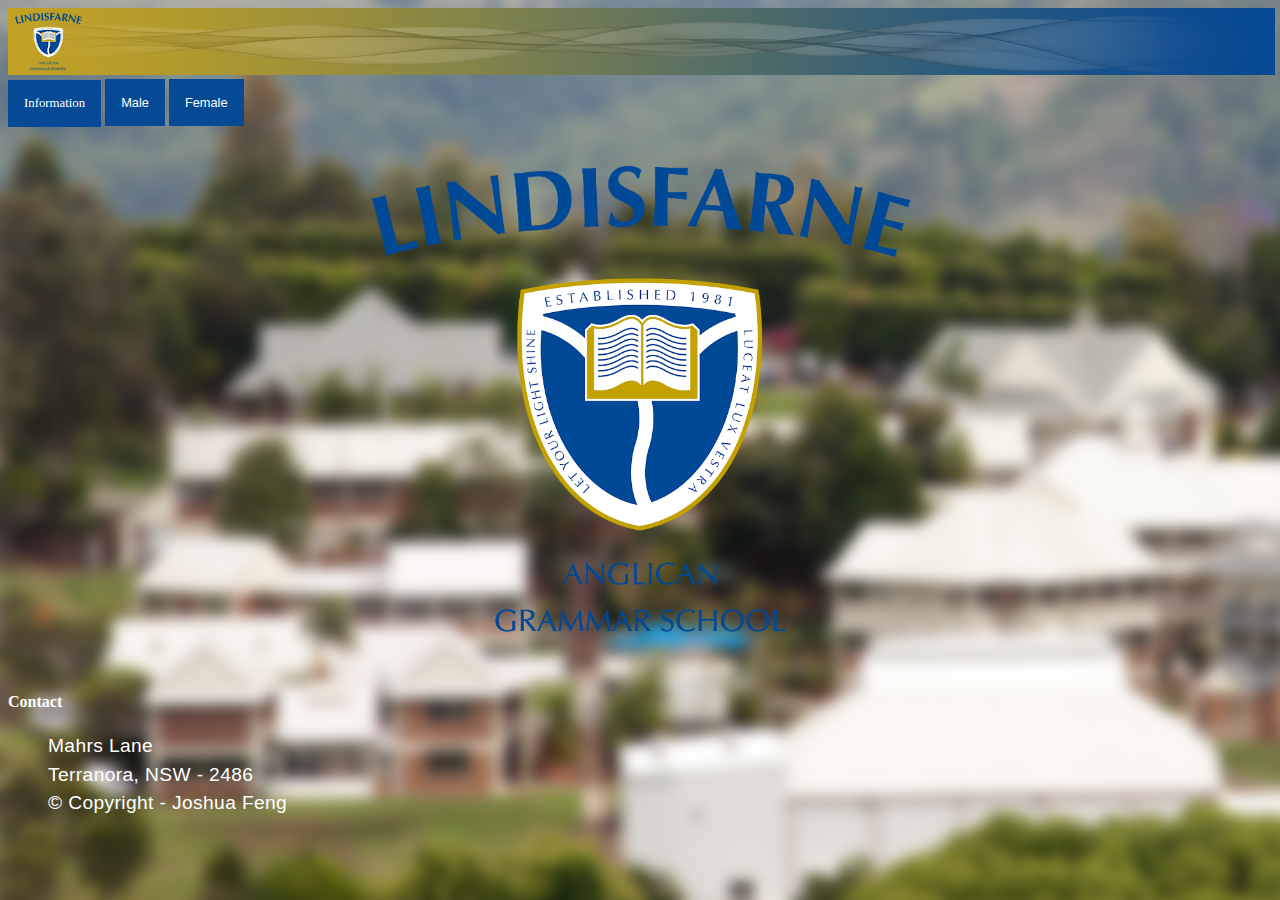
<file: www/index.html>
<!DOCTYPE html>
<html>
<head>
<title> Lindisfarne Uniform Shop </title>
<link rel="stylesheet" type="text/css" href="css/style.css"> 
</head>
<body>
		<img class="index-logo-position" src="images/LAGStab2.png" width="99%" height="100%" alt="HOF Logo">
   		<meta name="viewport" content="width=device-width, initial-scale=1.0%">
        <body class="index-bckground">

<a href="information.html" class="button">Information</a>			
			
<div class="dropdown">
	<button class="dropbtn">Male</button>
		<div class="dropdown-content">
			<a href="jmale.html">Junior</a>
			<a href="mmale.html">Middle</a>
			<a href="smale.html">Senior</a>
	  	</div>
</div>

<div class="dropdown">
	<button class="dropbtn">Female</button>
		<div class="dropdown-content">
			<a href="jfemale.html">Junior</a>
			<a href="mfemale.html">Middle</a>
			<a href="jfemale.html">Senior</a>
	  	</div>
</div>

<img src="images/LAGSLOGO.png" width="80%" height="80%" alt="Logo" class="logo">

<main>    
</main>
</body>		
<footer>
  <div id="contact">
        <h4 id="contactFooter">Contact</h4>
        <ul id="contactList">
            <li class="footerList">Mahrs Lane</li>
            <li class="footerList">Terranora, NSW - 2486 <br>
			© Copyright - Joshua Feng
			</li>
   		</ul>
  </div> 
</footer>
</html>
</file>
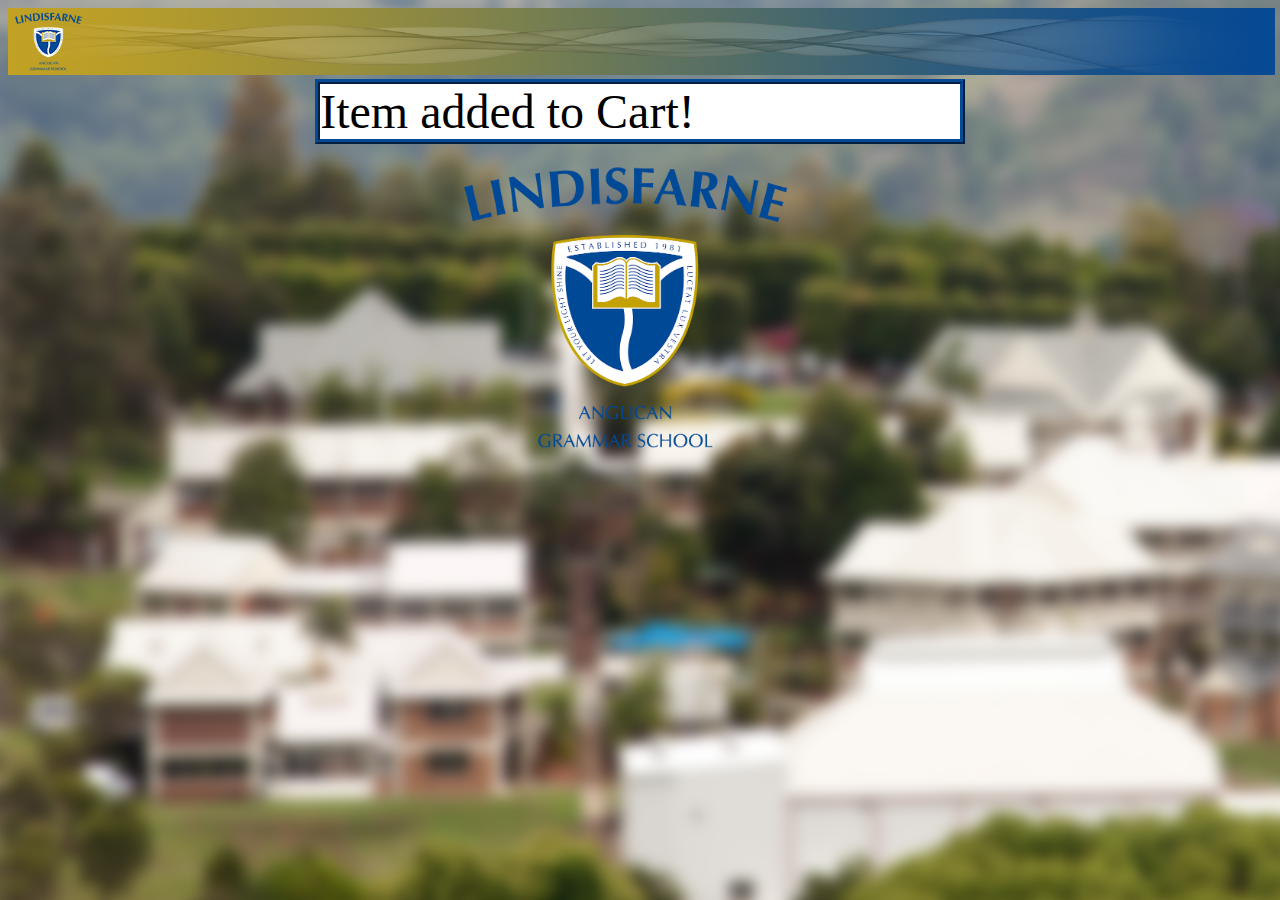
<file: www/cart.html>
<!DOCTYPE html>
<html>
<head>
<title> Lindisfarne Uniform Shop </title>
<link rel="stylesheet" type="text/css" href="css/style.css"> 
</head>
<body>
		<img class="index-logo-position" src="./images/LAGStab2.png" width="99%" height="100%" alt="HOF Logo">
   		<meta name="viewport" content="width=device-width, initial-scale=1.0%">
        <body class="index-bckground">

<div class="cart">
			<a>Item added to Cart!</a>
				</div>
			
<img src="images/LAGSLOGO.png" width="30%" height="30%" alt="Logo" class="logo2">
			
<main>   
</main>       
</body>
</html>
</file>
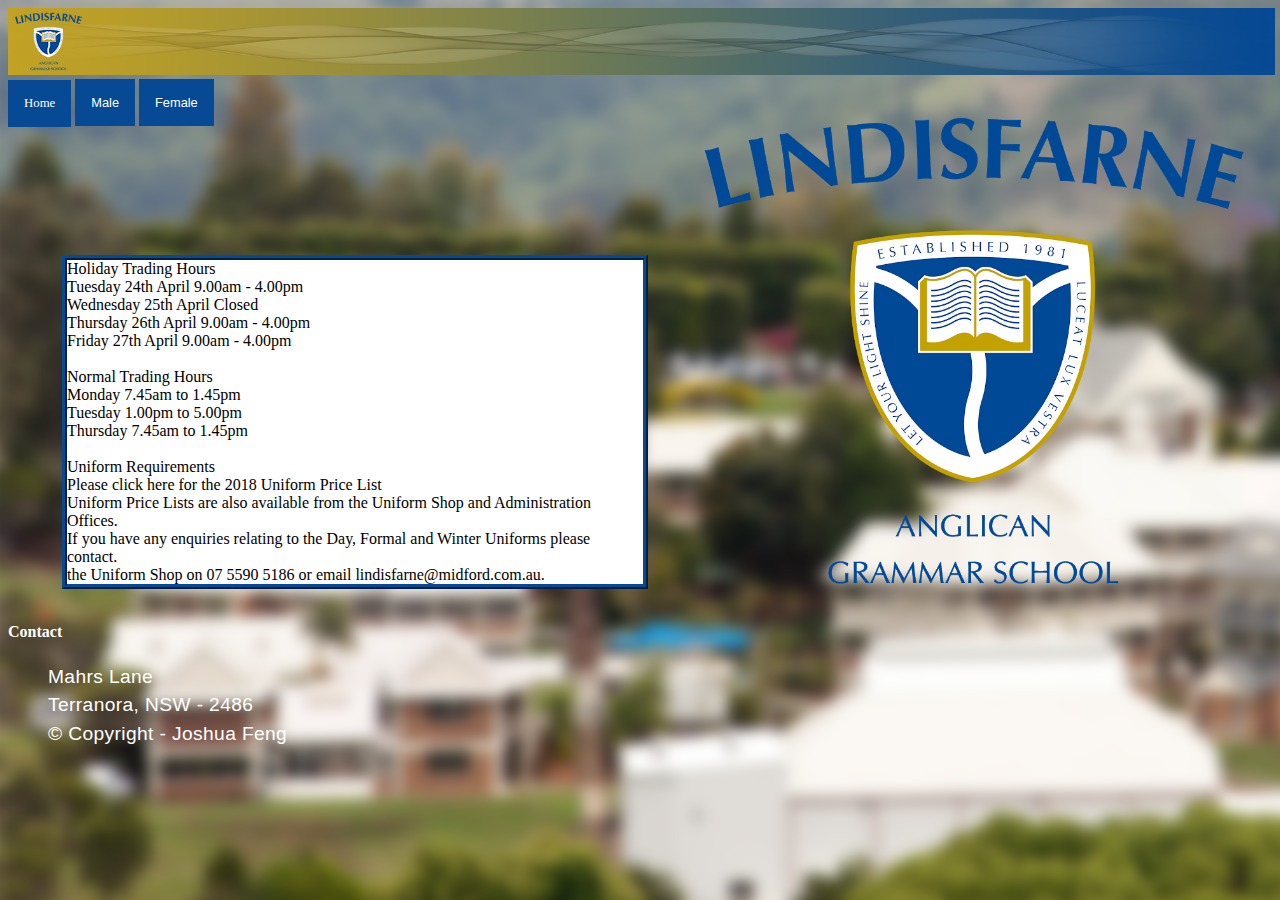
<file: www/information.html>
<!DOCTYPE html>
<html>
<head>
<title> Lindisfarne Uniform Shop </title>
<link rel="stylesheet" type="text/css" href="css/style.css"> 
</head>
<body>
		<img class="index-logo-position" src="images/LAGStab2.png" width="99%" height="100%" alt="HOF Logo">
   		<meta name="viewport" content="width=device-width, initial-scale=1.0%">
        <body class="index-bckground">

<a href="index.html" class="button">Home</a>
			
<div class="dropdown">
	<button class="dropbtn">Male</button>
		<div class="dropdown-content">
			<a href="jmale.html">Junior</a>
			<a href="mmale.html">Middle</a>
			<a href="smale.html">Senior</a>
	  	</div>
</div>

<div class="dropdown">
	<button class="dropbtn">Female</button>
		<div class="dropdown-content">
			<a href="jfemale.html">Junior</a>
			<a href="mfemale.html">Middle</a>
			<a href="jfemale.html">Senior</a>
	  	</div>
</div>
			
<img src="images/LAGSLOGO.png" width="80%" height="80%" alt="Logo" class="logo3">
			
<div class="informationcontainer">
	<a>
		Holiday Trading Hours <br>
		Tuesday 24th April	9.00am - 4.00pm <br>
		Wednesday 25th April Closed <br>
		Thursday 26th April	9.00am - 4.00pm <br>
		Friday 27th April	9.00am - 4.00pm <br>
		<br>
		Normal Trading Hours <br>
		Monday 7.45am to 1.45pm <br>
		Tuesday 1.00pm to 5.00pm <br>
		Thursday 7.45am to 1.45pm <br>
		<br>
		Uniform Requirements <br>
		Please click here for the 2018 Uniform Price List <br>
		Uniform Price Lists are also available from the Uniform Shop and Administration Offices. <br>
		If you have any enquiries relating to the Day, Formal and Winter Uniforms please contact. <br>
		the Uniform Shop on 07 5590 5186 or email lindisfarne@midford.com.au. <br>
	</a>
</div>
			
<main>    
</main>
</body>		
<footer>
  <div id="contact">
        <h4 id="contactFooter">Contact</h4>
        <ul id="contactList">
            <li class="footerList">Mahrs Lane</li>
            <li class="footerList">Terranora, NSW - 2486 <br>
			© Copyright - Joshua Feng
			</li>
   		</ul>
  </div> 
</footer>
</html>
</file>
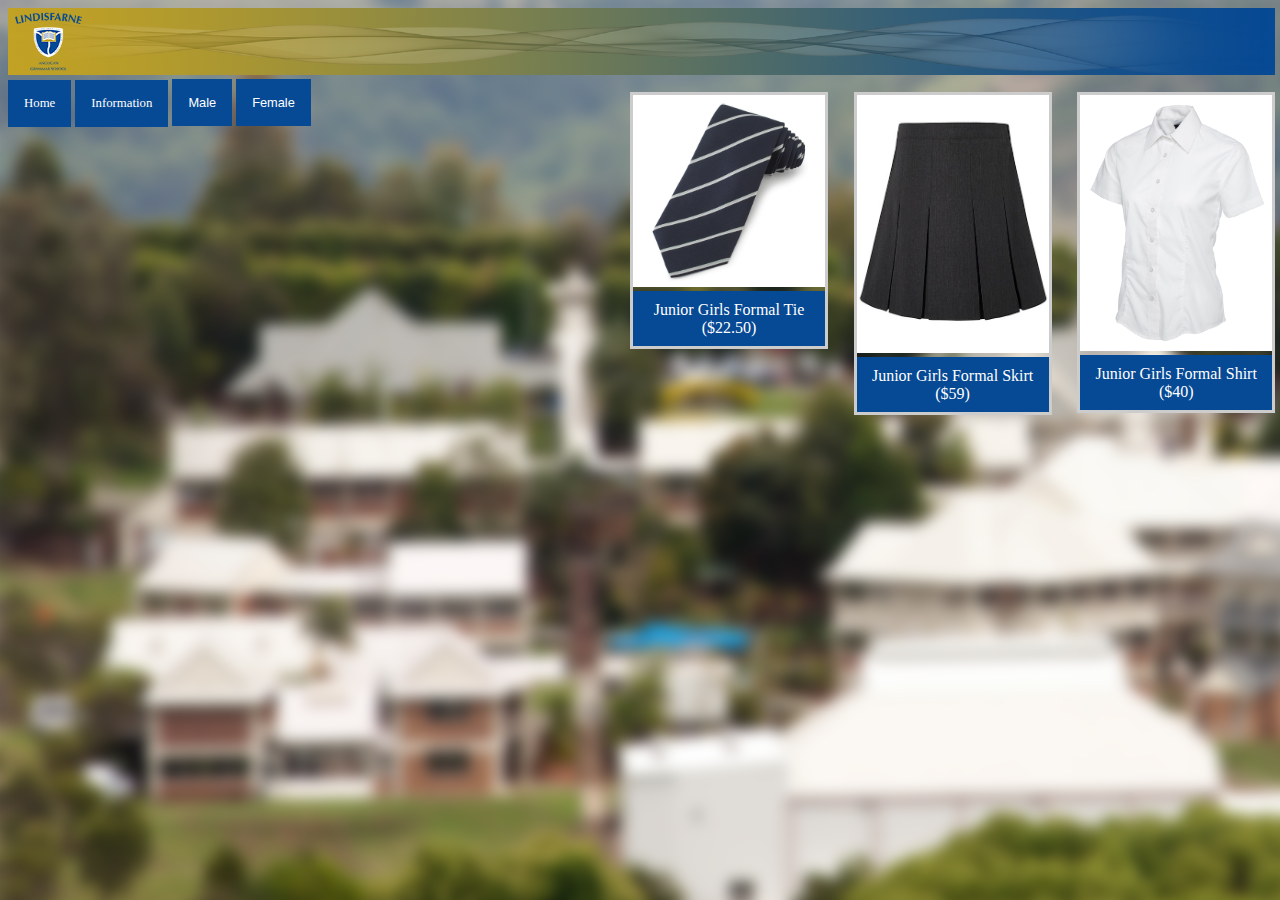
<file: www/jfemale.html>
<!DOCTYPE html>
<html>
<head>
<title> Lindisfarne Uniform Shop </title>
<link rel="stylesheet" type="text/css" href="css/style.css"> 
</head>
<body>
		<img class="index-logo-position" src="images/LAGStab2.png" width="99%" height="100%" alt="HOF Logo">
   		<meta name="viewport" content="width=device-width, initial-scale=1.0%">
        <body class="index-bckground">

<a href="index.html" class="button">Home</a>
<a href="information.html" class="button">Information</a>			
			
<div class="dropdown">
	<button class="dropbtn">Male</button>
		<div class="dropdown-content">
			<a href="jmale.html">Junior</a>
			<a href="mmale.html">Middle</a>
			<a href="smale.html">Senior</a>
	  	</div>
</div>

<div class="dropdown">
	<button class="dropbtn">Female</button>
		<div class="dropdown-content">
			<a href="mfemale.html">Middle</a>
			<a href="sfemale.html">Senior</a>
	  	</div>
</div>
				  
<div class="gallery">
  <a target="_blank" href="cart.html">
    <img src="images/sshirt.jpg" alt="Formal Shirt" width="10%" height="10%">
  </a>
  <div class="desc">Junior Girls Formal Shirt ($40)</div>
</div>

<div class="gallery">
  <a target="_blank" href="cart.html">
    <img src="images/skirt.jpg" alt="Formal Skirt" width="10%" height="10%">
  </a>
  <div class="desc">Junior Girls Formal Skirt ($59)</div>
</div>

<div class="gallery">
  <a target="_blank" href="cart.html">
    <img src="images/tie.jpg" alt="Formal Tie" width="10%" height="20%">
  </a>
  <div class="desc">Junior Girls Formal Tie ($22.50)</div>
</div>
	
<main>    
</main>
</body>		
</html>
</file>
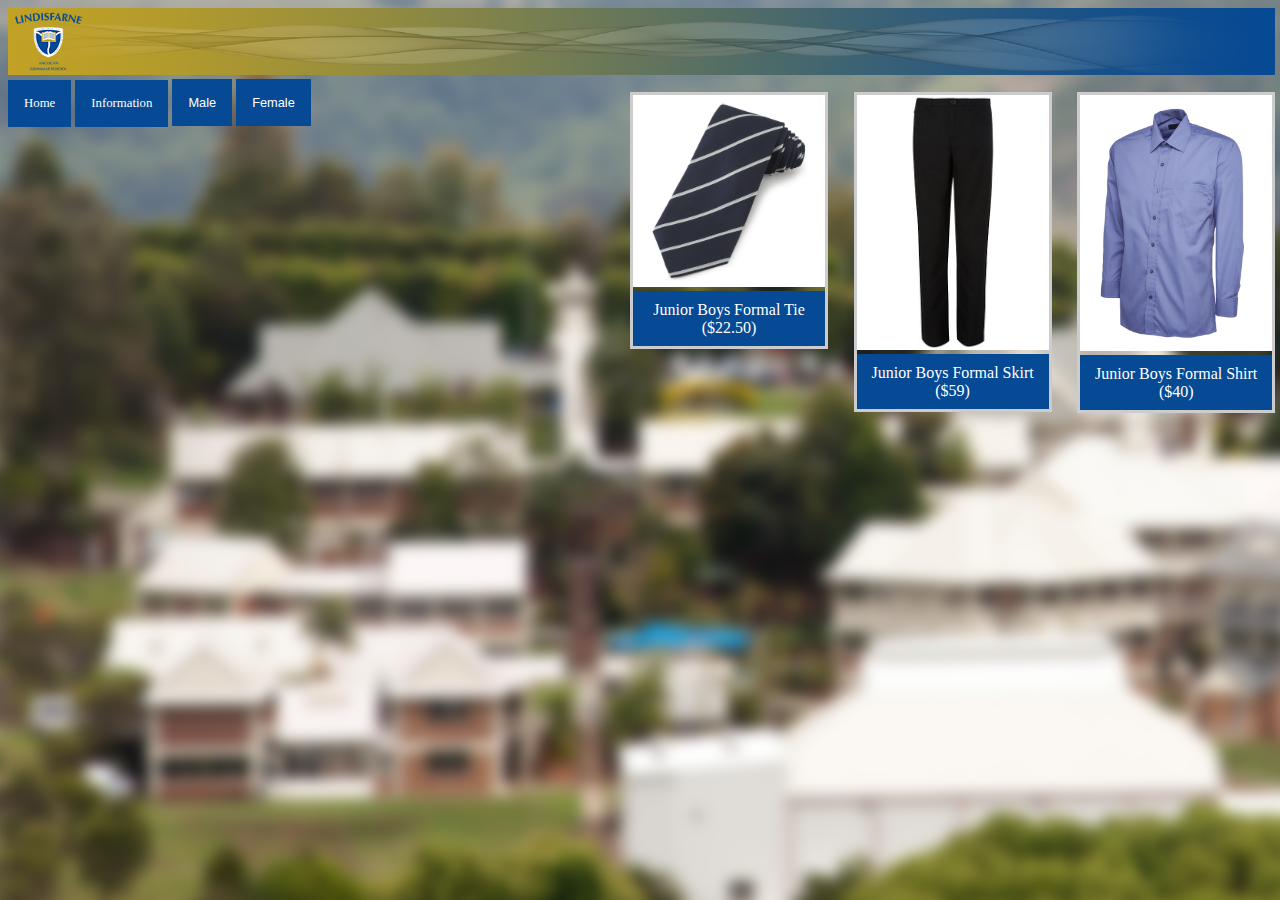
<file: www/jmale.html>
<!DOCTYPE html>
<html>
<head>
<title> Lindisfarne Uniform Shop </title>
<link rel="stylesheet" type="text/css" href="css/style.css"> 
</head>
<body>
		<img class="index-logo-position" src="images/LAGStab2.png" width="99%" height="100%" alt="HOF Logo">
   		<meta name="viewport" content="width=device-width, initial-scale=1.0%">
        <body class="index-bckground">

<a href="index.html" class="button">Home</a>
<a href="information.html" class="button">Information</a>
			
<div class="dropdown">
	<button class="dropbtn">Male</button>
		<div class="dropdown-content">
			<a href="mmale.html">Middle</a>
			<a href="smale.html">Senior</a>
	  	</div>
</div>

<div class="dropdown">
	<button class="dropbtn">Female</button>
		<div class="dropdown-content">
			<a href="jfemale.html">Junior</a>
			<a href="mfemale.html">Middle</a>
			<a href="sfemale.html">Senior</a>
	  	</div>
</div>
				  
<div class="gallery">
  <a target="_blank" href="cart.html">
    <img src="images/mshirt.jpg" alt="Formal Shirt" width="10%" height="10%">
  </a>
  <div class="desc">Junior Boys Formal Shirt ($40)</div>
</div>

<div class="gallery">
  <a target="_blank" href="cart.html">
    <img src="images/mpants.jpg" alt="Formal Skirt" width="10%" height="10%">
  </a>
  <div class="desc">Junior Boys Formal Skirt ($59)</div>
</div>

<div class="gallery">
  <a target="_blank" href="cart.html">
    <img src="images/tie.jpg" alt="Formal Tie" width="10%" height="20%">
  </a>
  <div class="desc">Junior Boys Formal Tie ($22.50)</div>
</div>
	
<main>    
</main>
</body>		
</html>
</file>
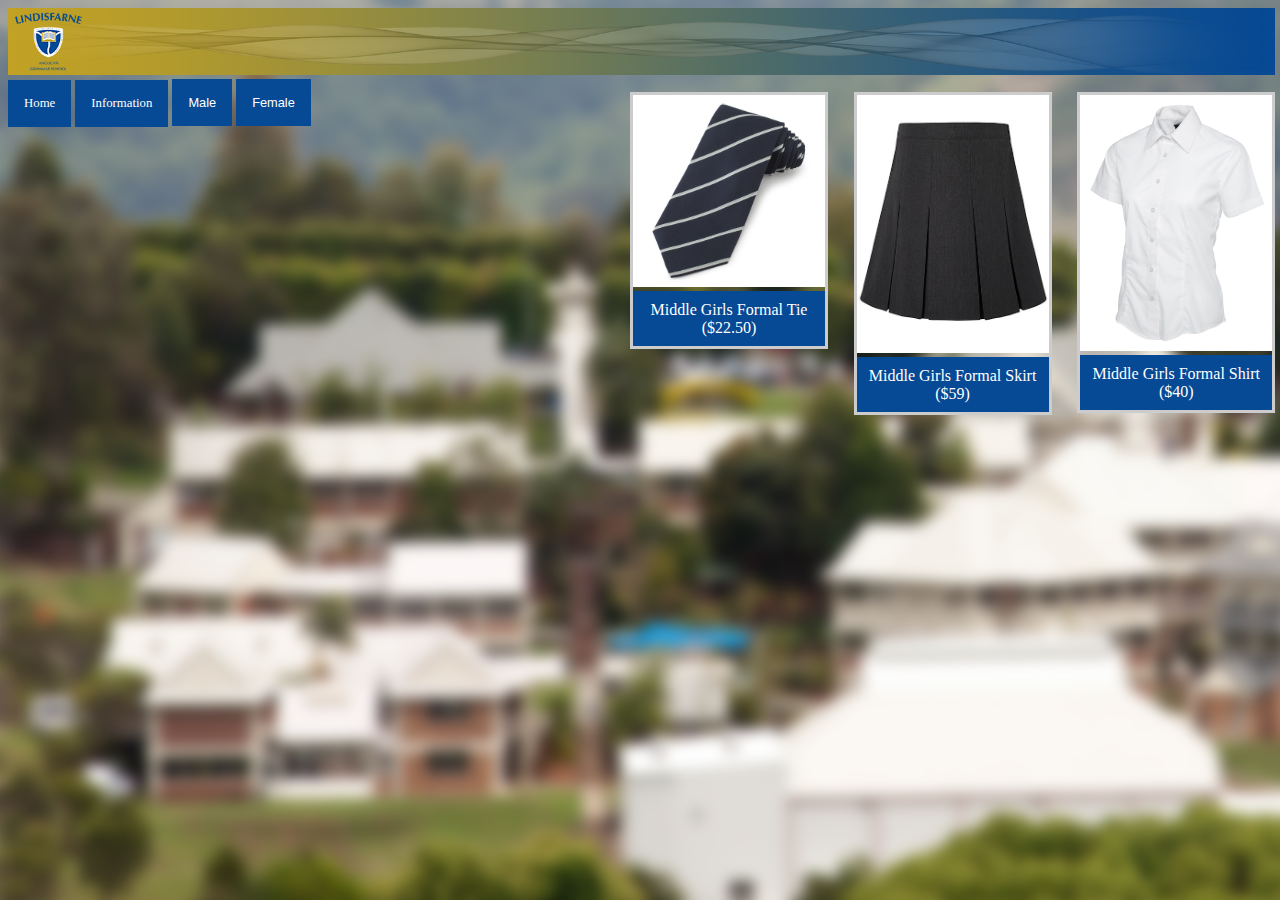
<file: www/mfemale.html>
<!DOCTYPE html>
<html>
<head>
<title> Lindisfarne Uniform Shop </title>
<link rel="stylesheet" type="text/css" href="css/style.css"> 
</head>
<body>
		<img class="index-logo-position" src="images/LAGStab2.png" width="99%" height="100%" alt="HOF Logo">
   		<meta name="viewport" content="width=device-width, initial-scale=1.0%">
        <body class="index-bckground">

<a href="index.html" class="button">Home</a>
<a href="information.html" class="button">Information</a>
			
<div class="dropdown">
	<button class="dropbtn">Male</button>
		<div class="dropdown-content">
			<a href="jmale.html">Junior</a>
			<a href="mmale.html">Middle</a>
			<a href="smale.html">Senior</a>
	  	</div>
</div>

<div class="dropdown">
	<button class="dropbtn">Female</button>
		<div class="dropdown-content">
			<a href="jfemale.html">Junior</a>
			<a href="sfemale.html">Senior</a>
	  	</div>
</div>
				  
<div class="gallery">
  <a target="_blank" href="cart.html">
    <img src="images/sshirt.jpg" alt="Formal Shirt" width="10%" height="10%">
  </a>
  <div class="desc">Middle Girls Formal Shirt ($40)</div>
</div>

<div class="gallery">
  <a target="_blank" href="cart.html">
    <img src="images/skirt.jpg" alt="Formal Skirt" width="10%" height="10%">
  </a>
  <div class="desc">Middle Girls Formal Skirt ($59)</div>
</div>

<div class="gallery">
  <a target="_blank" href="cart.html">
    <img src="images/tie.jpg" alt="Formal Tie" width="10%" height="20%">
  </a>
  <div class="desc">Middle Girls Formal Tie ($22.50)</div>
</div>
	
<main>    
</main>
</body>		
</html>
</file>
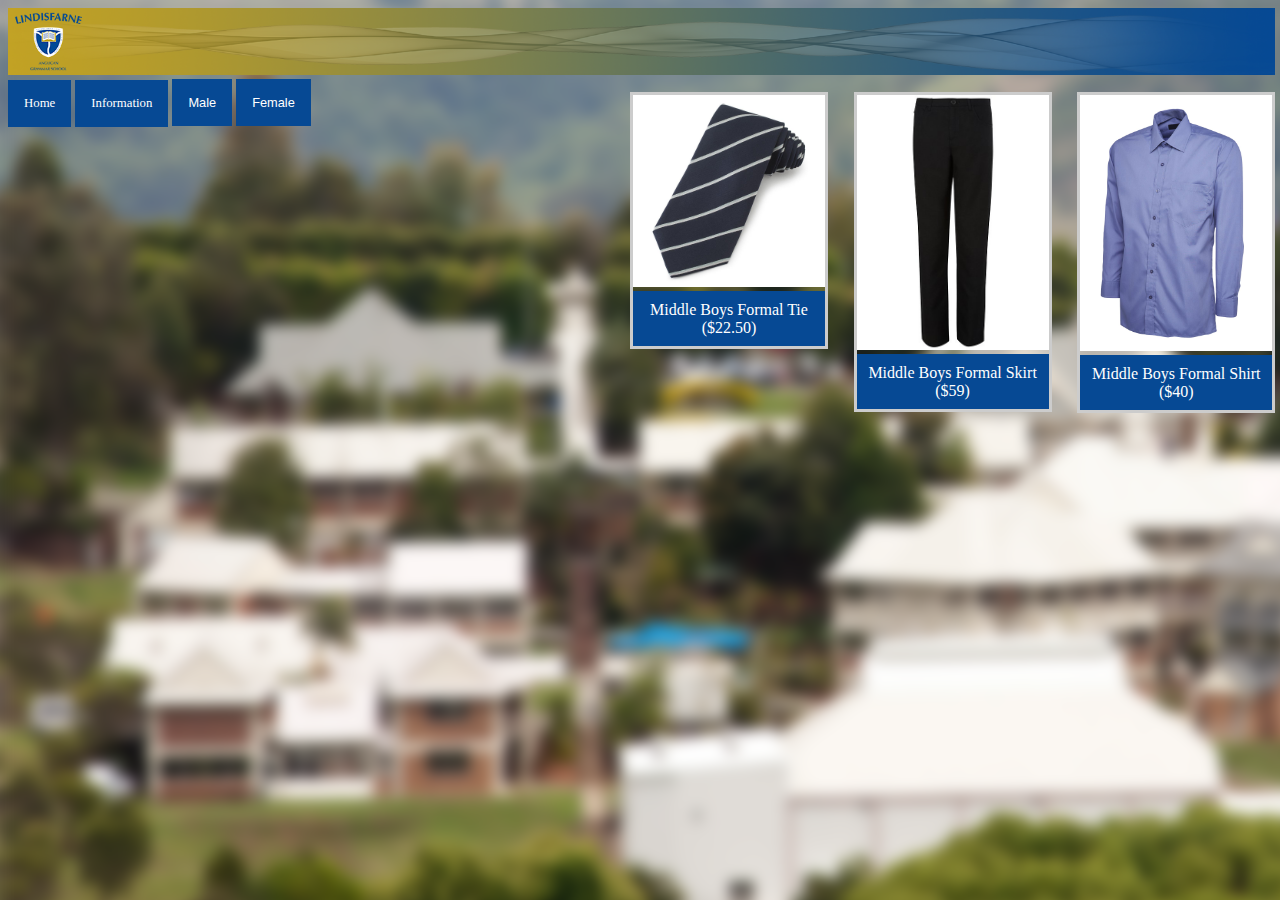
<file: www/mmale.html>
<!DOCTYPE html>
<html>
<head>
<title> Lindisfarne Uniform Shop </title>
<link rel="stylesheet" type="text/css" href="css/style.css"> 
</head>
<body>
		<img class="index-logo-position" src="images/LAGStab2.png" width="99%" height="100%" alt="HOF Logo">
   		<meta name="viewport" content="width=device-width, initial-scale=1.0%">
        <body class="index-bckground">

<a href="index.html" class="button">Home</a>
<a href="information.html" class="button">Information</a>		
			
<div class="dropdown">
	<button class="dropbtn">Male</button>
		<div class="dropdown-content">
			<a href="jmale.html">Junior</a>
			<a href="smale.html">Senior</a>
	  	</div>
</div>

<div class="dropdown">
	<button class="dropbtn">Female</button>
		<div class="dropdown-content">
			<a href="jfemale.html">Junior</a>
			<a href="mfemale.html">Middle</a>
			<a href="sfemale.html">Senior</a>
	  	</div>
</div>
				  
<div class="gallery">
  <a target="_blank" href="cart.html">
    <img src="images/mshirt.jpg" alt="Formal Shirt" width="10%" height="10%">
  </a>
  <div class="desc">Middle Boys Formal Shirt ($40)</div>
</div>

<div class="gallery">
  <a target="_blank" href="cart.html">
    <img src="images/mpants.jpg" alt="Formal Pants" width="10%" height="10%">
  </a>
  <div class="desc">Middle Boys Formal Skirt ($59)</div>
</div>

<div class="gallery">
  <a target="_blank" href="cart.html">
    <img src="images/tie.jpg" alt="Formal Tie" width="10%" height="20%">
  </a>
  <div class="desc">Middle Boys Formal Tie ($22.50)</div>
</div>
	
<main>    
</main>
</body>		
</html>
</file>
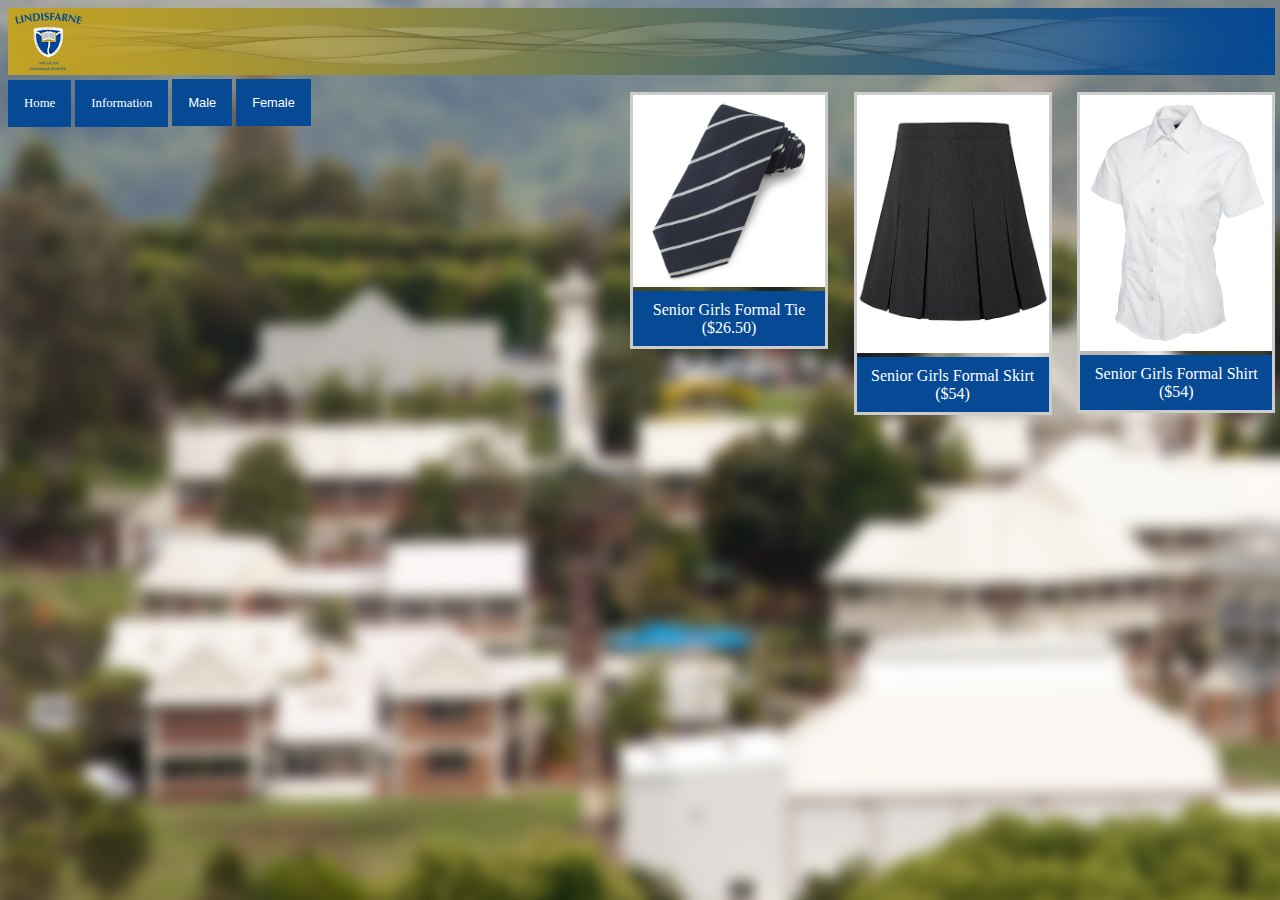
<file: www/sfemale.html>
<!DOCTYPE html>
<html>
<head>
<title> Lindisfarne Uniform Shop </title>
<link rel="stylesheet" type="text/css" href="css/style.css"> 
</head>
<body>
		<img class="index-logo-position" src="images/LAGStab2.png" width="99%" height="100%" alt="HOF Logo">
   		<meta name="viewport" content="width=device-width, initial-scale=1.0%">
        <body class="index-bckground">

<a href="index.html" class="button">Home</a>
<a href="information.html" class="button">Information</a>			
			
<div class="dropdown">
	<button class="dropbtn">Male</button>
		<div class="dropdown-content">
			<a href="jmale.html">Junior</a>
			<a href="mmale.html">Middle</a>
			<a href="smale.html">Senior</a>
	  	</div>
</div>

<div class="dropdown">
	<button class="dropbtn">Female</button>
		<div class="dropdown-content">
			<a href="jfemale.html">Junior</a>
			<a href="mfemale.html">Middle</a>
	  	</div>
</div>
				  
<div class="gallery">
  <a target="_blank" href="cart.html">
    <img src="images/sshirt.jpg" alt="Formal Shirt" width="10%" height="10%">
  </a>
  <div class="desc">Senior Girls Formal Shirt ($54)</div>
</div>

<div class="gallery">
  <a target="_blank" href="cart.html">
    <img src="images/skirt.jpg" alt="Formal Skirt" width="10%" height="10%">
  </a>
  <div class="desc">Senior Girls Formal Skirt ($54)</div>
</div>

<div class="gallery">
  <a target="_blank" href="cart.html">
    <img src="images/tie.jpg" alt="Formal Tie" width="10%" height="20%">
  </a>
  <div class="desc">Senior Girls Formal Tie ($26.50)</div>
</div>
	
<main>    
</main>
</body>		
</html>
</file>
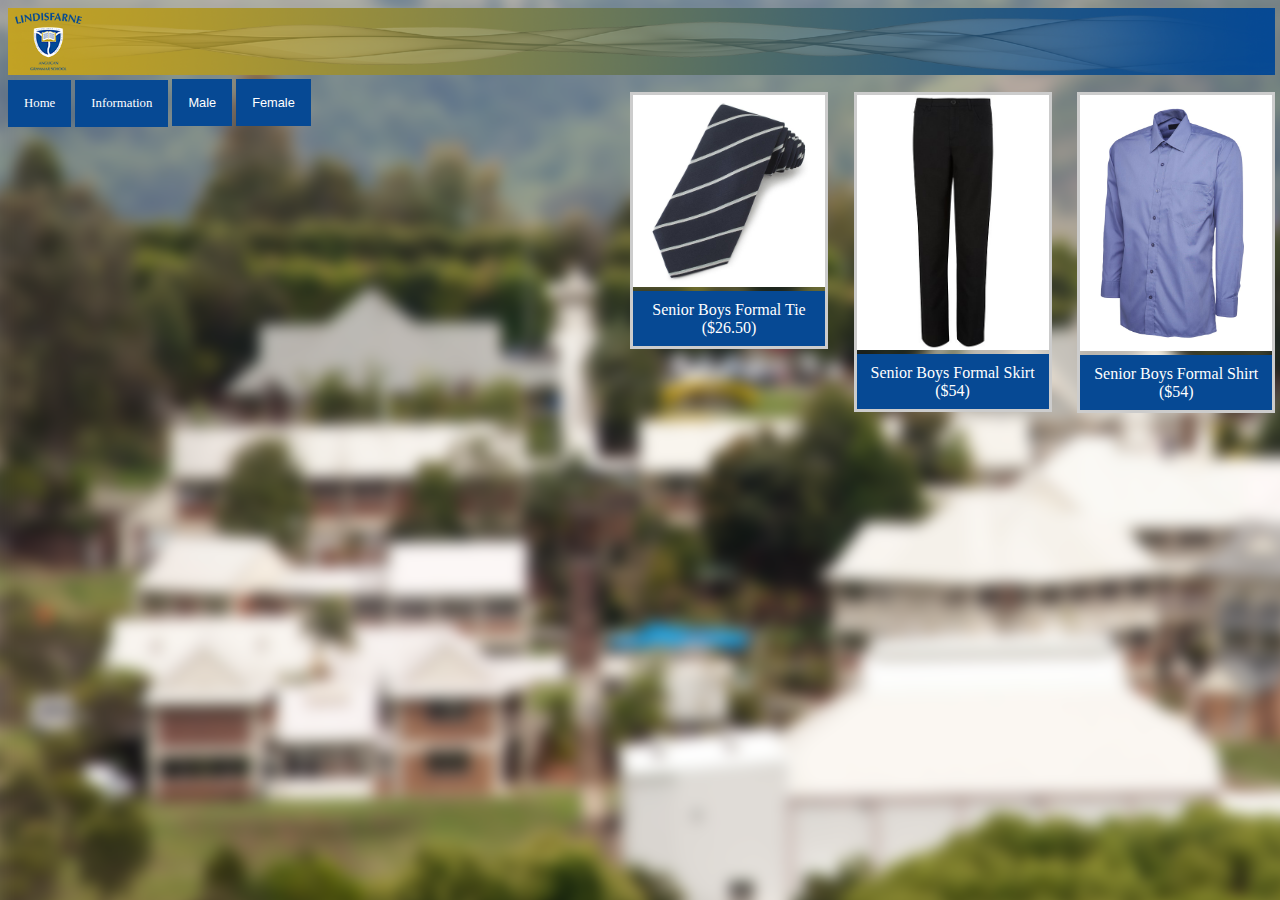
<file: www/smale.html>
<!DOCTYPE html>
<html>
<head>
<title> Lindisfarne Uniform Shop </title>
<link rel="stylesheet" type="text/css" href="css/style.css"> 
</head>
<body>
		<img class="index-logo-position" src="images/LAGStab2.png" width="99%" height="100%" alt="HOF Logo">
   		<meta name="viewport" content="width=device-width, initial-scale=1.0%">
        <body class="index-bckground">

<a href="index.html" class="button">Home</a>
<a href="information.html" class="button">Information</a>			
			
<div class="dropdown">
	<button class="dropbtn">Male</button>
		<div class="dropdown-content">
			<a href="jmale.html">Junior</a>
			<a href="mmale.html">Middle</a>
	  	</div>
</div>

<div class="dropdown">
	<button class="dropbtn">Female</button>
		<div class="dropdown-content">
			<a href="jfemale.html">Junior</a>
			<a href="mfemale.html">Middle</a>
			<a href="sfemale.html">Senior</a>
	  	</div>
</div>
				  
<div class="gallery">
  <a target="_blank" href="cart.html">
    <img src="images/mshirt.jpg" alt="Formal Shirt" width="10%" height="10%">
  </a>
  <div class="desc">Senior Boys Formal Shirt ($54)</div>
</div>

<div class="gallery">
  <a target="_blank" href="cart.html">
    <img src="images/mpants.jpg" alt="Formal Pants" width="10%" height="10%">
  </a>
  <div class="desc">Senior Boys Formal Skirt ($54)</div>
</div>

<div class="gallery">
  <a target="_blank" href="cart.html">
    <img src="images/tie.jpg" alt="Formal Tie" width="10%" height="20%">
  </a>
  <div class="desc">Senior Boys Formal Tie ($26.50)</div>
</div>
	
<main>    
</main>
</body>		
</html>
</file>
<file: www/css/style.css>
body {
    background-image: url("./../images/blur lags.png");
	height: 100%;
	width: 100%;
}
	 
.logo {
    display: block;
    margin-left: 24%;
    margin-right: auto;
	margin-top: 0%;
    width: 50%;
}

.logo2 {
    display: block;
    margin-left: 33%;
    margin-right: auto;
	margin-top: 0%;
    width: 30%;
}

.logo3 {
    display: block;
    margin-right: auto;
	margin-top: 0%;
    width: 50%;
	float: right;
}

.informationcontainer {
	background: white;
	font: italic;
    display: block;
    margin-left: auto;
    margin-right: 50%;
	margin-top: 10%;
    width: 45%;
	border: 5px ridge #064994;
}

.button {
    background-color: #064994; 
    border: none;
    color: white;
    padding: 16px;
    text-align: center;
    text-decoration: none;
    display: inline-block;
    font-size: 80%;
}	

.dropbtn {
    background-color: #064994;
    color: white;
    padding: 16px;
    font-size: 80%;
    border: none;
    cursor: pointer;
}

.dropdown {
    position: relative;
    display: inline-block;
}

.dropdown-content {
    display:none;
    position: absolute;
    background-color: #f9f9f9;
    min-width: 160px;
    box-shadow: 0px 8px 16px 0px rgba(0,0,0,0.2);
    z-index: 1;
}


.dropdown-content a {
    color: black;
    padding: 22% 35%px;
    text-decoration: none;
}

.dropdown-content a:hover {background-color: #f1f1f1}

.dropdown:hover .dropdown-content {
    display: block;
	display: grid;
}

.dropdown:hover .dropbtn {
    background-color: #064994;
}

footer { 
display: block;
clear: both;
height: 50%;
background: transparent;
margin: 0% 0 0 0;
}

#contact {
display: left;
width: 33%;
color: white;
float: bottom;
}

#shrimpFooter {
padding-top: 0px;
}

#contactList {
display: block;
width: 100%;
}

.footerList {
display: block;
clear: both;
width: 100%;
text-align: left;
list-style: none;
height: 20%px;
color: white;
font-size: 1.2em;
line-height: 1.5em;
color: white;
letter-spacing: .02em;
font-style: normal;
font-weight: 300;
font-family: source-sans-pro, sans-serif;
margin: 0 0 0 0%;
}

div.gallery {
    margin: 1%;
    border: 3px solid #ccc;
    float: right;
    width: 15%;
}

div.gallery img {
    width: 100%;
    height: auto;
}

div.desc {
    padding: 5%;
	background: #064994;
    text-align: center;
	color: white;
}

.cart {
	background: white;
	font: italic;
	font-size: 3em;
    display: block;
    margin-left: 24%;
    margin-right: auto;
	margin-top: 0%;
    width: 50%;
	border: 5px ridge #064994;
}
</file>
